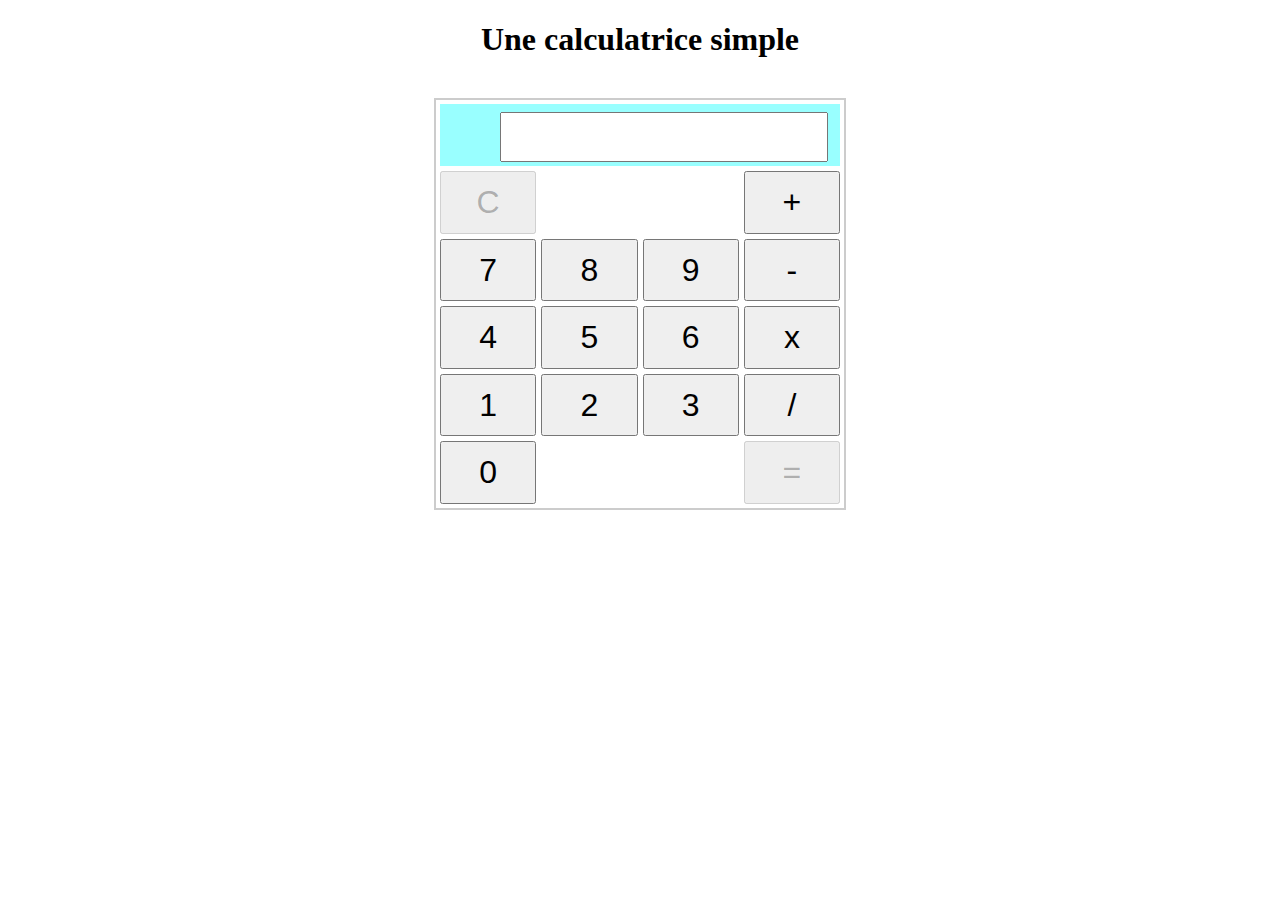
<file: index.html>
<!DOCTYPE html>
<html>
    <head>
        <title>La calculatrice</title>
        <meta charset="UTF-8">
        <meta name="viewport" content="width=device-width, initial-scale=1.0">
        <link href="ECF_JS_calculateHtml.css" rel="stylesheet" type="text/css"/>
    </head>
    <body>
        <h1>Une calculatrice simple</h1>
        <br>

        <div class="grid-calculate calculate"></div>
        
        <script src="ECF_JS_calculateHtml.js"></script>
    </body>
</html>
</file>
<file: ECF_JS_calculateHtml.css>
/* 
* Feuille de style de l'ECF : ECF_JS_CalculateHtml.css
* Didier Bonneau
* Afpa DWWM Créteil maj 29-07-2021
*/
.grid-calculate {
    display: grid;
    grid-template-columns: 1fr 1fr 1fr 1fr;
    grid-template-rows: 1fr 1fr 1fr 1fr 1fr 1fr;
    gap: 5px 5px;
    grid-template-areas: "resultat resultat resultat resultat"
        "bouton1 bouton2 bouton3 bouton4"
        "bouton1 bouton2 bouton3 bouton4"
        "bouton1 bouton2 bouton3 bouton4"
        "bouton1 bouton2 bouton3 bouton4"
        "bouton1 bouton2 bouton3 bouton4";
    width:400px;
    height: 400px;
    margin: 0 auto;
}

.resultat { grid-area: resultat;
            background-color: #99ffff;
}

.bouton1, .bouton2, .bouton3, .bouton4 {
    grid-area: bouton;
    background-color: #99ccff;
}

.resultat input {
    width: 80%;
    height: 70%;
    margin-left: 60px;
    margin-top: 2%;
    text-align:right;
    font-size: 2em;
}
.bouton button{
    width: 100%;
    height: 100%;
    font-size: 2em;

}

.calculate {
    border: 2px solid #CCCCCC;
    padding: 4px;
}

h1, h2 {text-align: center;}
</file>
